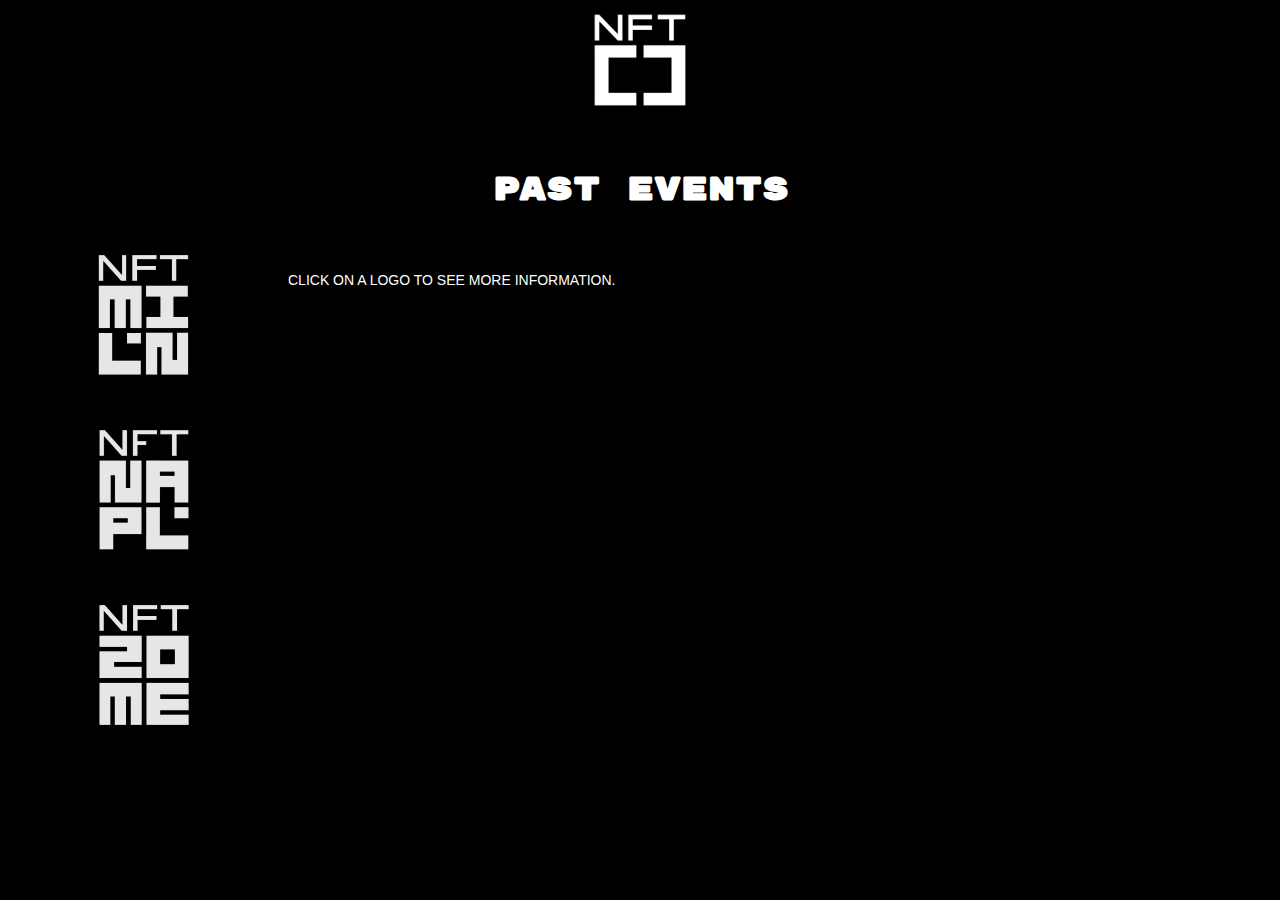
<file: past_events.html>
<!DOCTYPE html>
<html lang="en">
<head>
    <meta charset="UTF-8">
    <meta name="viewport" content="width=device-width, initial-scale=1.0">
    <title>Residency</title>
    <link rel="stylesheet" href="https://fonts.googleapis.com/css2?family=Rubik+Mono+One&display=swap">
    <link rel="stylesheet" href="residency.css">
</head>
<body class="residency-body">
    <header>
        <div class="header-content">
            <a href="index.html">
                <img src="nftcclogo.png" alt="NFT Logo" class="logo">
            </a>
        </div>
    </header>
    <div class="content">
        <div class="intro-text">
            <h1>Past Events</h1> <!-- Changed title from "Residency Program" to "Past Events" -->
        </div>
        <div class="main-content">
            <div class="left-column">
                <div class="logo-container" onclick="showCityInfo('milan')">
                    <img src="nftccmilanlogo.png" alt="NFT Milan Logo" class="residency-logo">
                </div>
                <div class="logo-container" onclick="showCityInfo('naples')">
                    <img src="nftccnapleslogo.png" alt="NFT Naples Logo" class="residency-logo">
                </div>
                <div class="logo-container" onclick="showCityInfo('rome')">
                    <img src="nftccromelogo.png" alt="NFT Rome Logo" class="residency-logo">
                </div>
            </div>
            <div class="right-column">
                <div id="city-info" class="city-info">
                    <p>Click on a logo to see more information.</p>
                </div>
            </div>
        </div>
    </div>
    <script src="residency.js"></script>
</body>
</html>
</file>
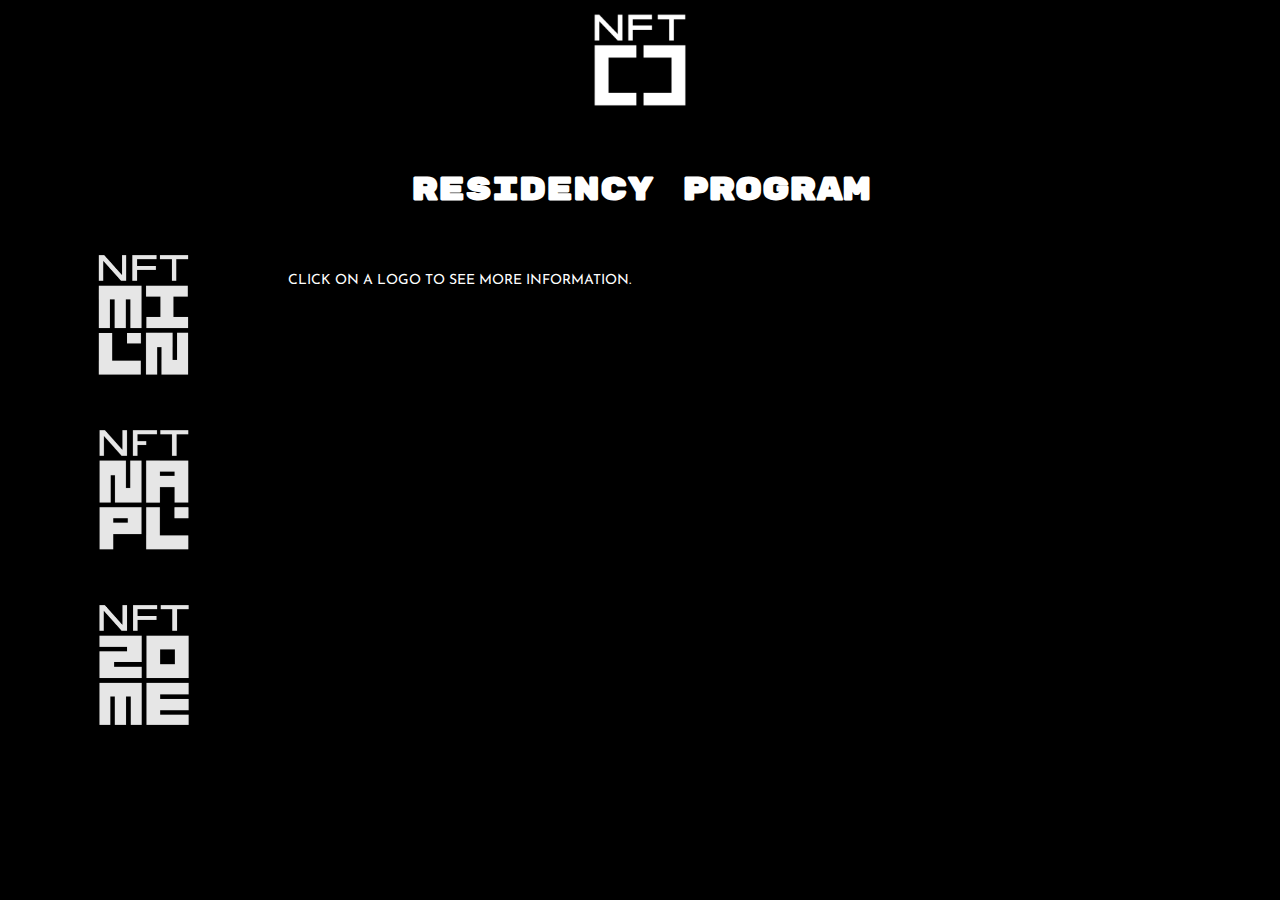
<file: residency.html>
<!DOCTYPE html>
<html lang="en">
<head>
    <meta charset="UTF-8">
    <meta name="viewport" content="width=device-width, initial-scale=1.0">
    <title>Residency</title>
    <link rel="stylesheet" href="https://fonts.googleapis.com/css2?family=Rubik+Mono+One&display=swap">
    <link href="https://fonts.googleapis.com/css2?family=Josefin+Sans:wght@400&display=swap" rel="stylesheet">
    <link rel="stylesheet" href="residency.css">
</head>
<body class="residency-body">
    <header>
        <div class="header-content">
            <a href="index.html">
                <img src="nftcclogo.png" alt="NFT Logo" class="logo">
            </a>
        </div>
    </header>
    <div class="content">
        <div class="intro-text">
            <h1>Residency Program</h1>
        </div>
        <div class="main-content">
            <div class="left-column">
                <div class="logo-container" onclick="showCityInfo('milan')">
                    <img src="nftccmilanlogo.png" alt="NFT Milan Logo" class="residency-logo">
                </div>
                <div class="logo-container" onclick="showCityInfo('naples')">
                    <img src="nftccnapleslogo.png" alt="NFT Naples Logo" class="residency-logo">
                </div>
                <div class="logo-container" onclick="showCityInfo('rome')">
                    <img src="nftccromelogo.png" alt="NFT Rome Logo" class="residency-logo">
                </div>
            </div>
            <div class="right-column">
                <div id="city-info" class="city-info">
                    <p>Click on a logo to see more information.</p>
                </div>
            </div>
        </div>
    </div>
    <script src="residency.js"></script>
</body>
</html>
</file>
<file: residency.css>
/* CSS Reset */
* {
    margin: 0;
    padding: 0;
    box-sizing: border-box;
}

html, body {
    height: 100%;
    width: 100%;
    font-family: 'Rubik Mono One', sans-serif;
    overflow-x: hidden;
}

body {
    background-color: black;
    color: white;
}

header {
    position: fixed;
    top: 0;
    width: 100%;
    z-index: 20;
    background: black;
    text-align: center;
    padding: 10px 0;
    transition: opacity 0.5s ease-in-out, visibility 0.5s ease-in-out;
}

header.hidden {
    opacity: 0; /* Fade out the header */
    visibility: hidden; /* Prevent the header from being interactable */
}

header.visible {
    opacity: 1; /* Fully visible header */
    visibility: visible;
}

.header-content {
    display: flex;
    flex-direction: column;
    align-items: center;
}

.logo {
    height: 100px;
    margin-bottom: 10px;
}

.content {
    display: flex;
    flex-direction: column;
    margin-top: 150px;
    padding: 20px;
    align-items: center;
}

.intro-text {
    text-align: center;
    margin-bottom: 30px;
}

.main-content {
    display: flex;
    align-items: flex-start;
    width: 100%;
}

.left-column {
    display: flex;
    flex-direction: column;
    align-items: center;
    gap: 20px;
    width: 20%;
}

.right-column {
    width: 80%;
    display: flex;
    flex-direction: column;
    align-items: flex-start;
    text-align: left;
    padding: 20px;
}

.residency-logo {
    width: 150px;
    height: auto;
    cursor: pointer;
}

.city-info {
    font-family: 'Josefin Sans', sans-serif; 
    font-size: 14px; 
    line-height: 1.5; 
    text-transform: uppercase; 
    margin: 10px 0; 
}

.video-carousel {
    margin-top: 20px;
    text-align: center;
}

.video-carousel video {
    width: 100%;
    max-width: 700px;
    height: auto;
    border: 2px solid white;
    border-radius: 10px;
    transition: opacity 0.5s ease-in-out;
}

@media (max-width: 768px) {
    header {
        padding: 15px 0 5px; 
    }

    .logo {
        height: 60px; 
        margin-top: 20px; 
        margin-bottom: 0; 
    }

    .content {
        margin-top: 110px; 
    }

    .intro-text {
        font-size: 14px; 
        margin-top: 10px; 
        margin-bottom: 5px; 
        text-transform: uppercase; 
    }
    
    .right-column {
        width: 95%; 
        padding: 10px; 
    }

    .left-column {
        display: flex;
        flex-direction: row; /* Ensure items stay in a row */
        justify-content: center; /* Center the logos horizontally */
        align-items: center; /* Center them vertically */
        flex-wrap: nowrap; /* Prevent wrapping */
        gap: 10px; /* Reduce the spacing between logos */
        width: 100%; /* Make the container span the full screen */
        padding: 0; /* Remove additional padding */
        overflow: hidden; /* Ensure no extra scrolling */
    } 
    
    .residency-logo {
        width: 90px; /* Increase the size of the logos */
        max-width: none; /* Remove maximum width limit */
        height: auto;
    }

    .main-content {
        flex-direction: column; /* Maintain vertical layout for other elements */
        align-items: center; /* Center-align all content */
        justify-content: flex-start;
    }

    .city-info {
        font-size: 16px;
    }

    

}
</file>
